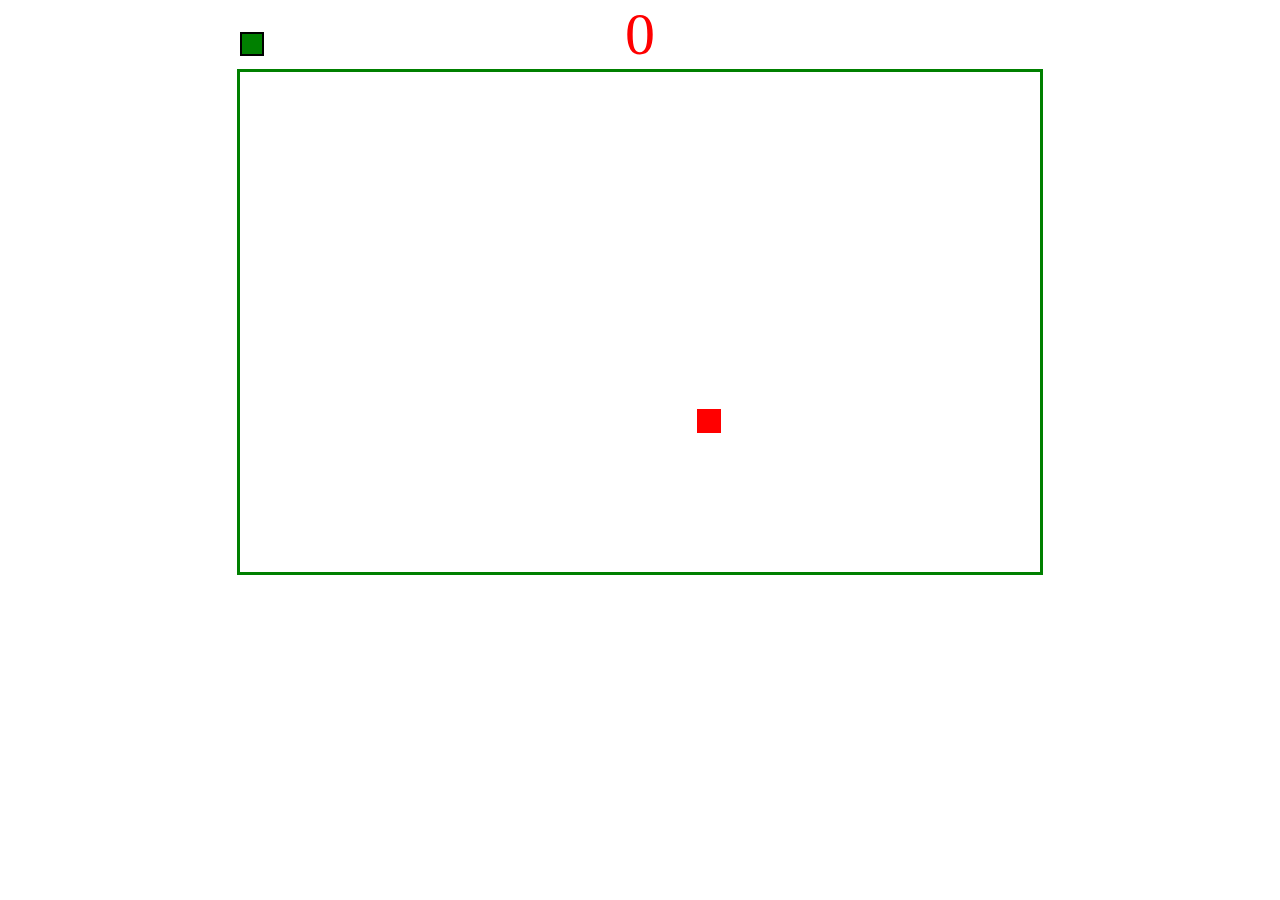
<file: Organizer/snake/prikol.html>
<!DOCTYPE html>
<html lang="en" dir="ltr">
  <head>
    <meta charset="utf-8">
    <title></title>
    <link rel="stylesheet" href="main.css">
    <link href='https://fonts.googleapis.com/css?family=Alegreya Sans SC' rel='stylesheet'>
  </head>
  <body>
  <style>
	*
{
  margin: 0;
  padding: 0;
}

#eat,.snake{
  position: absolute;
}

#gameContainer{
  display: inline-block;
}

body{
  text-align: center;
}

#score{
  color:red;
  font-size:60px;
}

.snake{ border: 2px solid black}

.btn-over{
  width: 200px;
  height: 70px;
  margin-top: 20px;
  border-radius: 20px;
  font-size: 30px;
}

#gameField{
  border: 3px solid green;
}


#divOver{
  text-align: center;
      display:none;
      z-index: 2;
      width: 100%;
      height: 68%;
      padding-top: 20%;
      background-color: rgb(0,0,0,0.2);
}
#gameOver{
  font-family: 'Alegreya Sans SC', sans-serif;
  font-size: 60px;
}

#eat{background: red; border: 2px solid red;}
.snake{background: green; }

  </style>
    <div id="gameContainer">
      <span id="score"></span>
      <div id="gameField">
        <div id="divOver">
            <h1 id="gameOver">Игра окончена</h1>
            <button id="save" class="btn-over">Сохранить</button>
            <button id="exit" class="btn-over">Выйти</button>
        </div>
        <div id="eat"></div>
        <div id="head" class="snake"></div>
      </div>
    </div>
  </body>
  <script src="main.js">

  </script>
</html>
</file>
<file: Organizer/snake/main.css>
*
{
  margin: 0;
  padding: 0;
}

#eat,.snake{
  position: absolute;
}

#gameContainer{
  display: inline-block;
}

body{
  text-align: center;
}

#score{
  color:red;
  font-size:60px;
}

.snake{ border: 2px solid black}

.btn-over{
  width: 200px;
  height: 70px;
  margin-top: 20px;
  border-radius: 20px;
  font-size: 30px;
}

#gameField{
  border: 3px solid green;
}


#divOver{
  text-align: center;
      display:none;
      z-index: 2;
      width: 100%;
      height: 68%;
      padding-top: 20%;
      background-color: rgb(0,0,0,0.2);
}
#gameOver{
  font-family: 'Alegreya Sans SC', sans-serif;
  font-size: 60px;
}

#eat{background: red; border: 2px solid red;}
.snake{background: green; }
</file>
